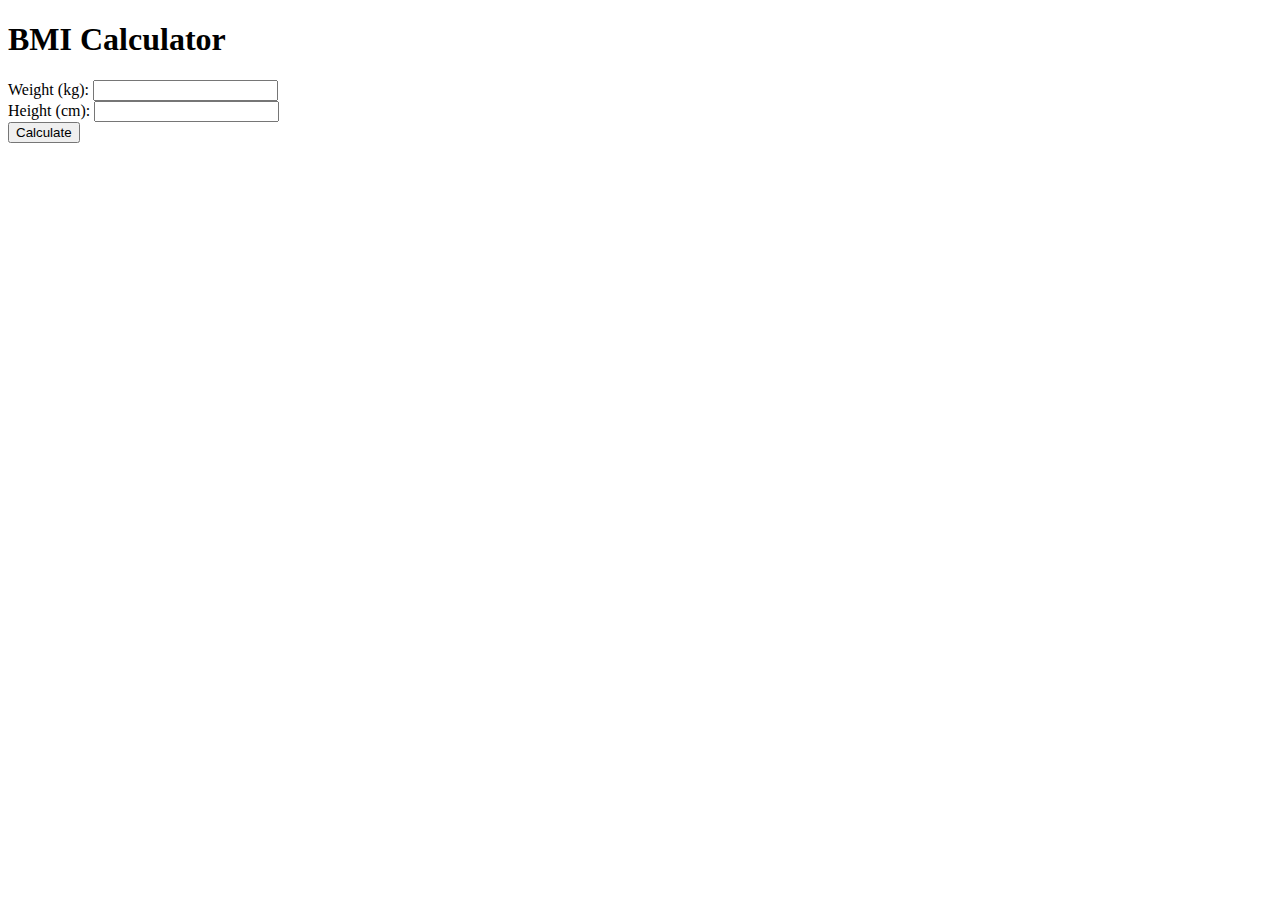
<file: index.html>
<!DOCTYPE html>
<html lang="en">

<head>
    <meta charset="UTF-8" />
    <meta name="viewport" content="width=device-width, initial-scale=1.0" />
    <title>BMI Calculator</title>
    <!-- <link rel="stylesheet" href="dist/output.css"> -->
    <link href="https://fonts.googleapis.com/css2?family=Montserrat:wght@400;500;600;700&display=swap"
        rel="stylesheet" />
    <link rel="stylesheet" href="assets/css/style.css">
</head>

<body class="h-14 bg-gradient-to-r from-purple-500 to-pink-500">


    <div class="container mx-auto p-10 ">
        <h1 class="text-3xl font-bold text-center mb-10">BMI Calculator</h1>

        <form class="bg-bmi bg-cover bg-center p-10">
            <div class="flex flex-col items-center">
                <label for="weightInput" class="mb-2 font-semibold">
                    Weight (kg):
                </label>
                <input type="number" id="weightInput"
                    class="border-2 border-blue-600 rounded-lg p-2 w-48 focus:outline-none focus:ring-2 focus:ring-blue-500 focus:border-transparent" />
            </div>
            <div class="flex flex-col items-center mt-5">
                <label for="heightInput" class="mb-2 font-semibold">
                    Height (cm):
                </label>
                <input type="number" id="heightInput"
                    class="border-2 border-blue-600 rounded-lg p-2 w-48 focus:outline-none focus:ring-2 focus:ring-blue-500 focus:border-transparent" />
            </div>
            <div class="flex justify-center mt-10">
                <button type="button" id="calculateBtn"
                    class="bg-blue-500 hover:bg-blue-700 text-white font-bold py-2 px-4 rounded">
                    Calculate
                </button>
            </div>
            <div class="mt-10 text-center text-2xl font-bold bg-gradient-to-r from-violet-500 to-fuchsia-500 hidden w-[30%] mx-auto p-5"
                id="result"></div>
        </form>
    </div>



    <script>
        const calculateBMI = () => {
            const weightInput = document.getElementById("weightInput").value;
            const heightInput = document.getElementById("heightInput").value / 100; // convert cm to m
            const bmi = (weightInput / (heightInput * heightInput)).toFixed(2);
            let result = document.getElementById("result");
            result.classList.remove("hidden");
            document.getElementById("result").innerHTML = `Your BMI is ${bmi}`;
        };

        document.getElementById("calculateBtn").addEventListener("click", calculateBMI);

    </script>

</body>

</html>
</file>
<file: assets/css/style.css>
@tailwind base;
@tailwind components;
@tailwind utilities;

.bmi {
  background-image: ("/git_Img/bg_Image.jpg");
  background-repeat: no-repeat;
  background-size: cover;
  background-position: center;
}
</file>
